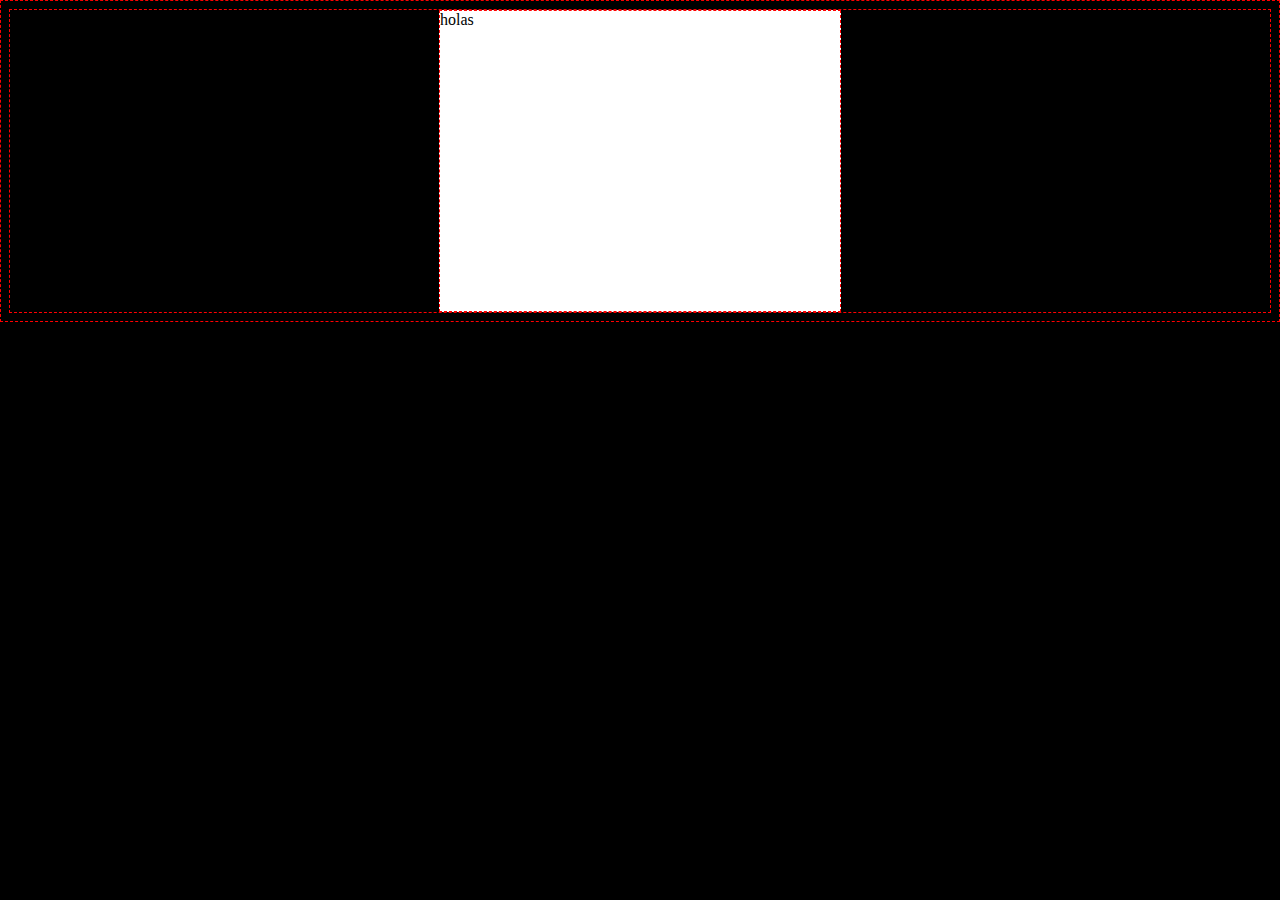
<file: .learn/exercises/11-postcard-divisions/index.html>
<!DOCTYPE html>
<html lang="en">
	<head>
		<link rel="stylesheet" href="styles.css" />

		<meta charset="UTF-8" />
		<meta name="viewport" content="width=device-width, initial-scale=1.0" />
		<title>Document</title>
	</head>
	<body>
		<!-- start adding new tags here -->
		<div class="postcard">holas</div>
	</body>
</html>
</file>
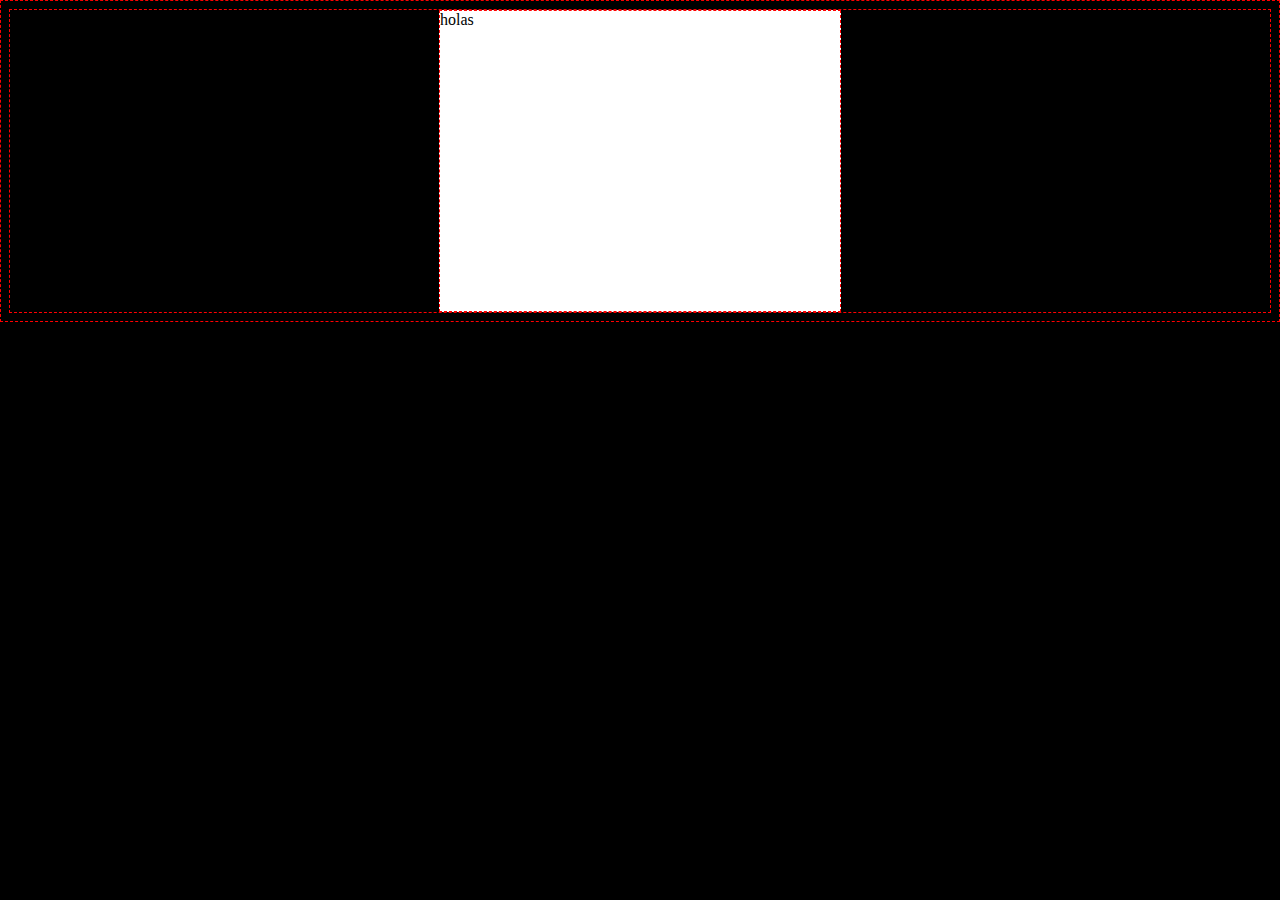
<file: .learn/resets/11-postcard-divisions/index.html>
<!DOCTYPE html>
<html lang="en">
	<head>
		<link rel="stylesheet" href="styles.css" />

		<meta charset="UTF-8" />
		<meta name="viewport" content="width=device-width, initial-scale=1.0" />
		<title>Document</title>
	</head>
	<body>
		<!-- start adding new tags here -->
		<div class="postcard">holas</div>
        
	</body>
</html>
</file>
<file: .learn/exercises/11-postcard-divisions/styles.css>
body {
	background: black;
}
* {
	border: 1px dashed red;
	min-height: 10px;
}
.postcard {
	background: white;
	width: 400px;
	height: 300px;
	margin: auto;
}
</file>
<file: .learn/resets/11-postcard-divisions/styles.css>
body {
	background: black;
}
* {
	border: 1px dashed red;
	min-height: 10px;
}
.postcard {
	background: white;
	width: 400px;
	height: 300px;
	margin: auto;
}
</file>
